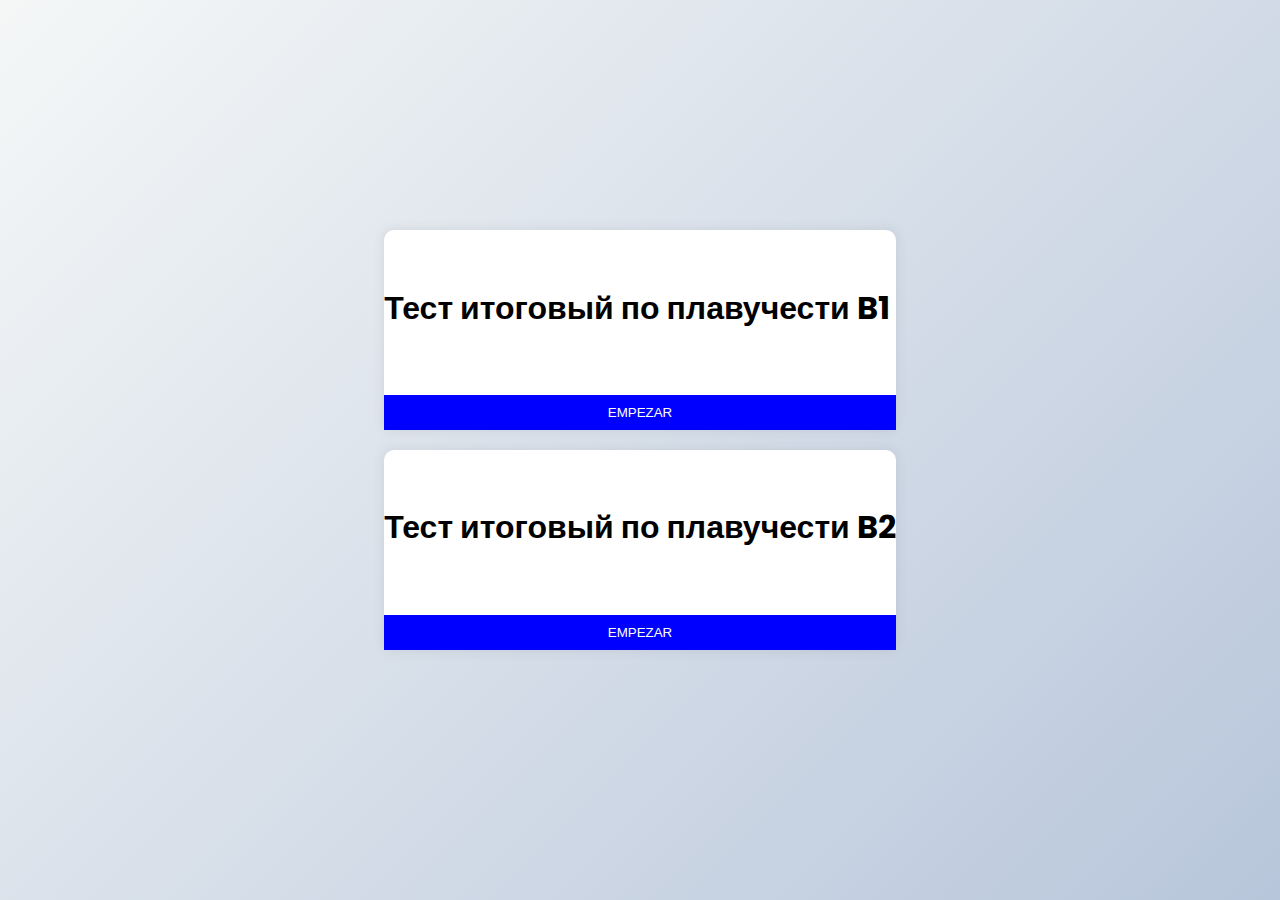
<file: index.html>
<html>
    <head>
      
        <meta name="viewport" content="width=device-width, initial-scale=1.0">
    
        <title>
          
        </title>
    </head>
    <body>
        <link rel="stylesheet" href="estilos_1.css"> 
        <div id="encabezado_juntos">
            <section id="seccion_encabezado_1" class="encabezado">
                <h1>
                    <P>
                        Тест итоговый по плавучести  
                        B1
                   </P>
                 </h1>
                <button id="boton_iniciacion_1"> EMPEZAR </button>
            </section>
            <section id="seccion_encabezado_2" class="encabezado">
                <h1>
                    <P>
                        Тест итоговый по плавучести  
                        B2
                   </P>
                 </h1>
                <button id="boton_iniciacion_2"> EMPEZAR </button>
            </section>
        </div>
        
        <section id="quiz" class="quiz_container">
            <div id="preguntas_test" class="quiz_header">
              
              
            </div>
     
          
        </section>
        <section id="boton">
            <button id= "botoncito">otra vez</button>
            <p id ></p>
        </section>
       
      
        <script src="codigo_1.js"></script>
    </body>

</html>
</file>
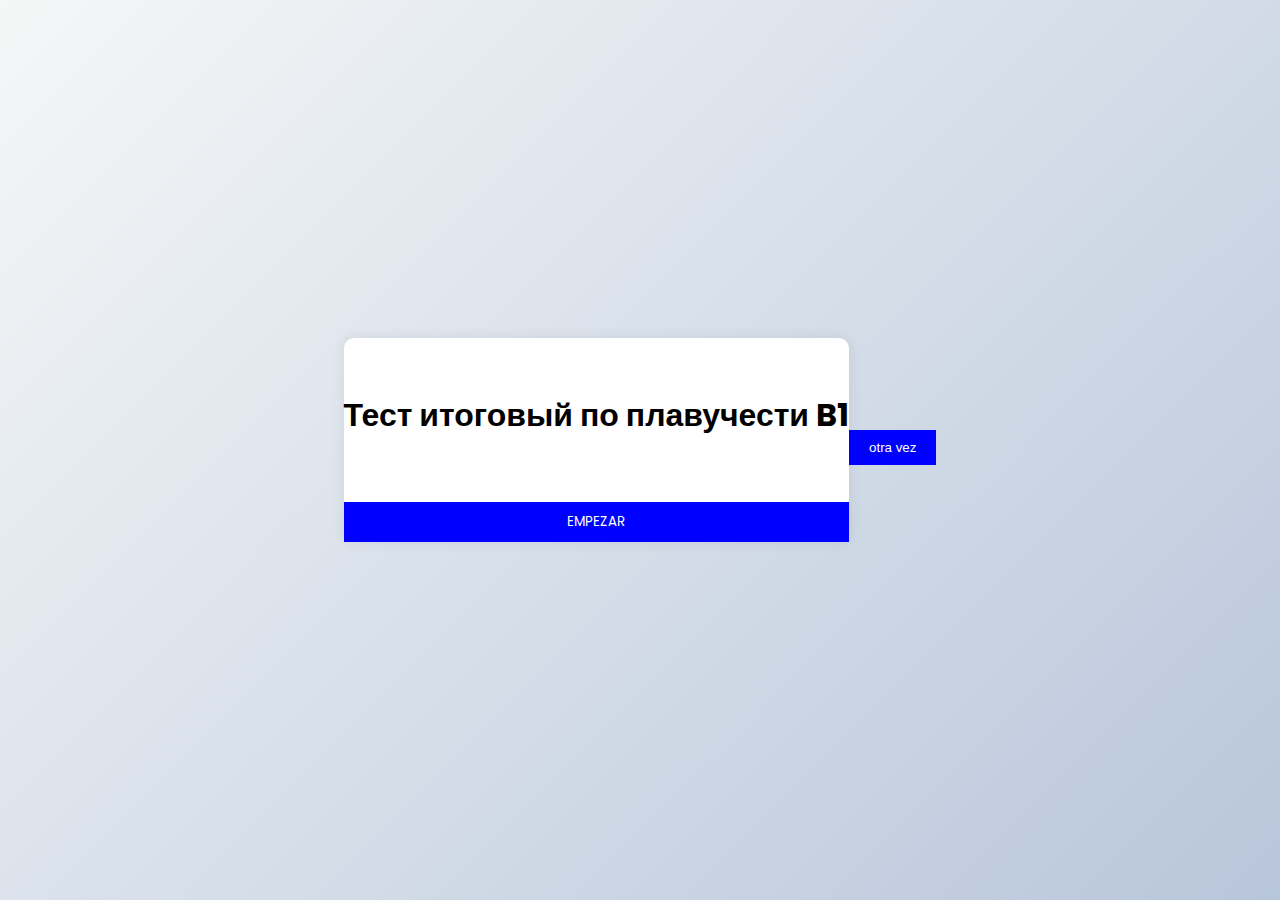
<file: Variante_1.html>
<html>
    <head>
        <meta charset="utf-8" /> 
        <title>
          
        </title>
    </head>
    <body>
        <link rel="stylesheet" href="estilos_1.css"> 
        <section id="seccion_encabezado" class="encabezado">
            <h1>
                <P>
                    Тест итоговый по плавучести  
                    B1
               </P>
             </h1>
            <button id="boton_iniciacion"> EMPEZAR </button>
        </section>
        <section id="quiz" class="quiz_container">
            <div id="preguntas_test" class="quiz_header">
               <div>
                <h2 id="question">

                </h2>
                <ul>
                    <li>
                        <input type="radio" name="answer" id="a" class="answer">
                        <label  class="labels" for="a" id="a_text" >respuesta</label>
                    </li>
                    <li>
                        <input type="radio" name="answer" id="b" class="answer">
                        <label class="labels" for="b" id="b_text" >respuesta</label>
                    </li>
                    <li>
                        <input type="radio" name="answer" id="c" class="answer">
                        <label class="labels" for="c" id="c_text" >respuesta</label>
                    </li>
                    
                </ul>
               </div>
               <button id= "submite">siguiente</button>
            </div>
     
          
        </section>
        <section id="boton">
            <button id= "botoncito">otra vez</button>
            <p id ></p>
        </section>
       
      
        <script src="codigo_1.js"></script>
    </body>

</html>
</file>
<file: estilos_1.css>
@import url('https://fonts.googleapis.com/css2? family=Fredoka+One&family=Poppins:wght@500&display=swap');
.encabezado{font-family: 'Poppins', sans-serif;}
#boton_iniciacion{font-family: 'Poppins', sans-serif;}
*{
    box-sizing: border-box;
}
body{
    background-color: #b8c6db;
    background-image: linear-gradient(315deg ,#b8c6db 0%,#f5f7f7 100%);
    font-family: 'Poppins', sans-serif;
    display: flex;
    align-items: center;
    justify-content: center;
    height:100vh;
    overflow: hidden;
    margin:0;
}


.quiz_container ,.encabezado{ 
    display: flex;
    flex-direction: column;
    background-color: #fff;
    border-radius: 10px;
    box-shadow: 0 0 10px 2px rgba(100,100,100,0.1);
}
.quiz_header{
    padding:2rem;
}
h2{
    padding:1rem;
    text-align: center;
    margin:0;
}
.labels{

    box-sizing: border-box;
    border-radius: 10px;
   
}
/* Estilo para las respuestas */
.quiz_header {
    display: block; /* Muestra cada respuesta en una nueva línea */
    margin-bottom: 10px; /* Espacio entre cada respuesta */
}

/* Estilo para el botón */
button {
    margin-top: 10px; /* Espacio entre las respuestas y el botón */
    background-color: blue; /* Color de fondo del botón */
    color: white; /* Color del texto del botón */
    border: none; /* Sin borde */
    padding: 10px 20px; /* Relleno interno */
    cursor: pointer; /* Cambia el cursor al pasar sobre el botón */
}

/* Cambiar el color del botón cuando se pasa el mouse sobre él */
button:hover {
    background-color: red; /* Color de fondo del botón al pasar el mouse sobre él */
}
.quiz-answer {
    display: flex;
     /* Para invertir la dirección de los elementos */
    align-items: center; /* Para alinear los elementos verticalmente */
}
.encabezado {
    margin-bottom: 20px; /* Espacio entre cada sección */
}
</file>
